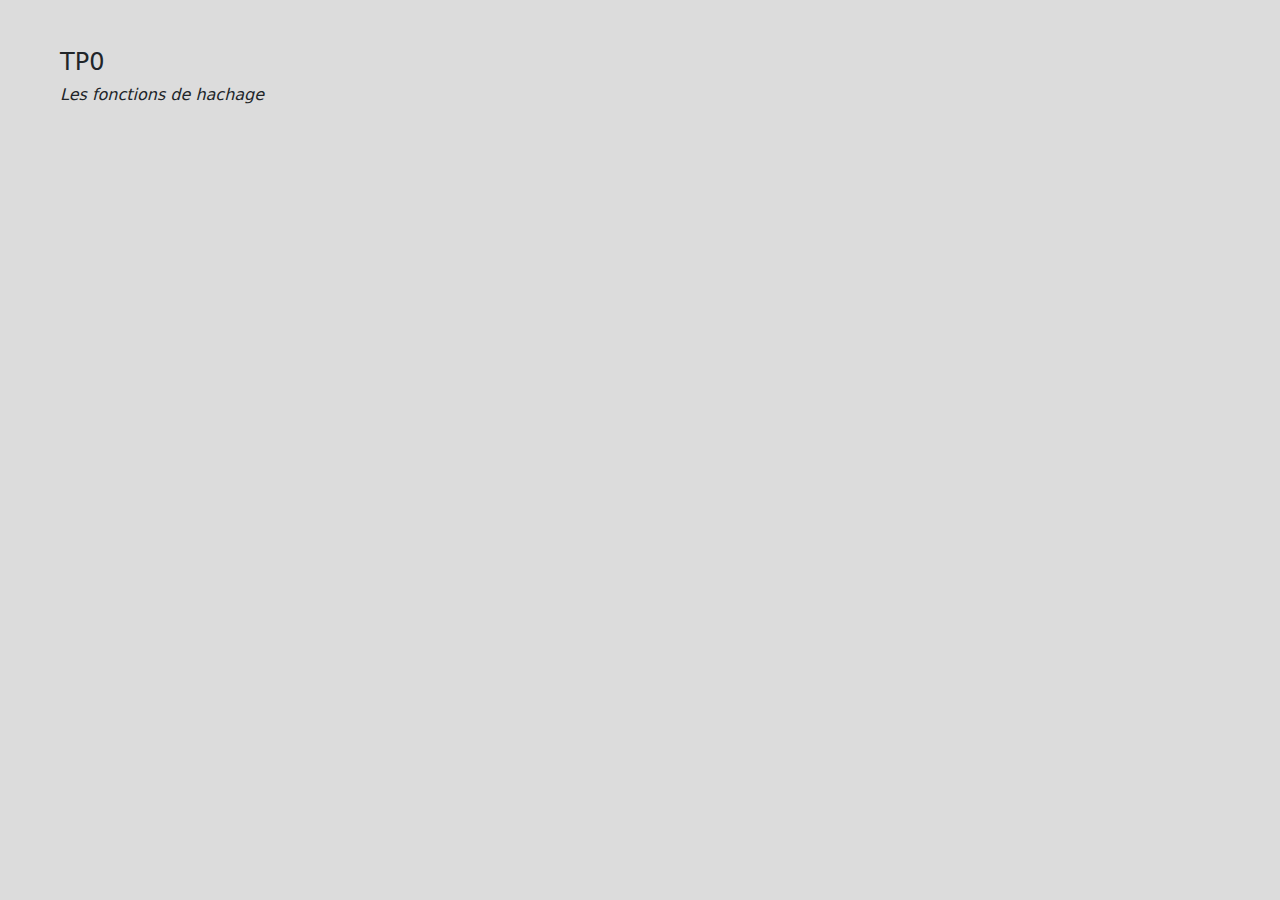
<file: TP0/src/index.html>
<!--

  TP0 - Les fonctions de hachage.
  
 Objectif : vous initier au concept de hachage,
 ainsi qu’à certaines fonctions de hachage qui
 vont vous servir par la suite.
 
-->

<html lang="fr">
    <head>
        <meta http-equiv="Content-Type" content="text/html; charset=utf-8">
        
        <!-- Import de Bootstrap. -->
        <link href="../lib/bootstrap.min.css" rel="stylesheet">

        <!-- Design du TP. -->
        <link href="./index.css" rel="stylesheet">

        <title>
            TP0 - Les fonctions de hachage
        </title>
    </head>
    <body class="container-fluid">
        <!-- Vue du TP. -->
        <main class="row p-5">       
            <div class="col-12 mb-5">
                <h4>
                    TP0
                </h4>
                <h6>
                    <i>Les fonctions de hachage</i>
                </h6>
            </div>
            <div class="col-12">
                <div class="row" id="values">

                </div>
            </div>
        </main>
        
        <!-- Import de Bootstrap. -->
        <script src="../lib/bootstrap.bundle.min.js" type="text/javascript"></script>

        <!-- Import de jQuery. -->
        <script src="../lib/jquery.min.js" type="text/javascript"></script>

        <!-- Import de CryptoJS - sha256. -->
        <script src="../lib/sha256.js" type="text/javascript"></script>

        <!-- Import de Tweetnacl - signature électronique. -->
        <script src="../lib/nacl.min.js" type="text/javascript"></script>
        <script src="../lib/nacl-util.min.js" type="text/javascript"></script>

        <!-- Import de la surcouche des fonctions des librairies. -->
        <script src="../lib/function.layer.js" type="text/javascript"></script>

        <!-- Code métier du TP. -->
        <script src="./index.js" type="text/javascript"></script>
    </body>
</html>
</file>
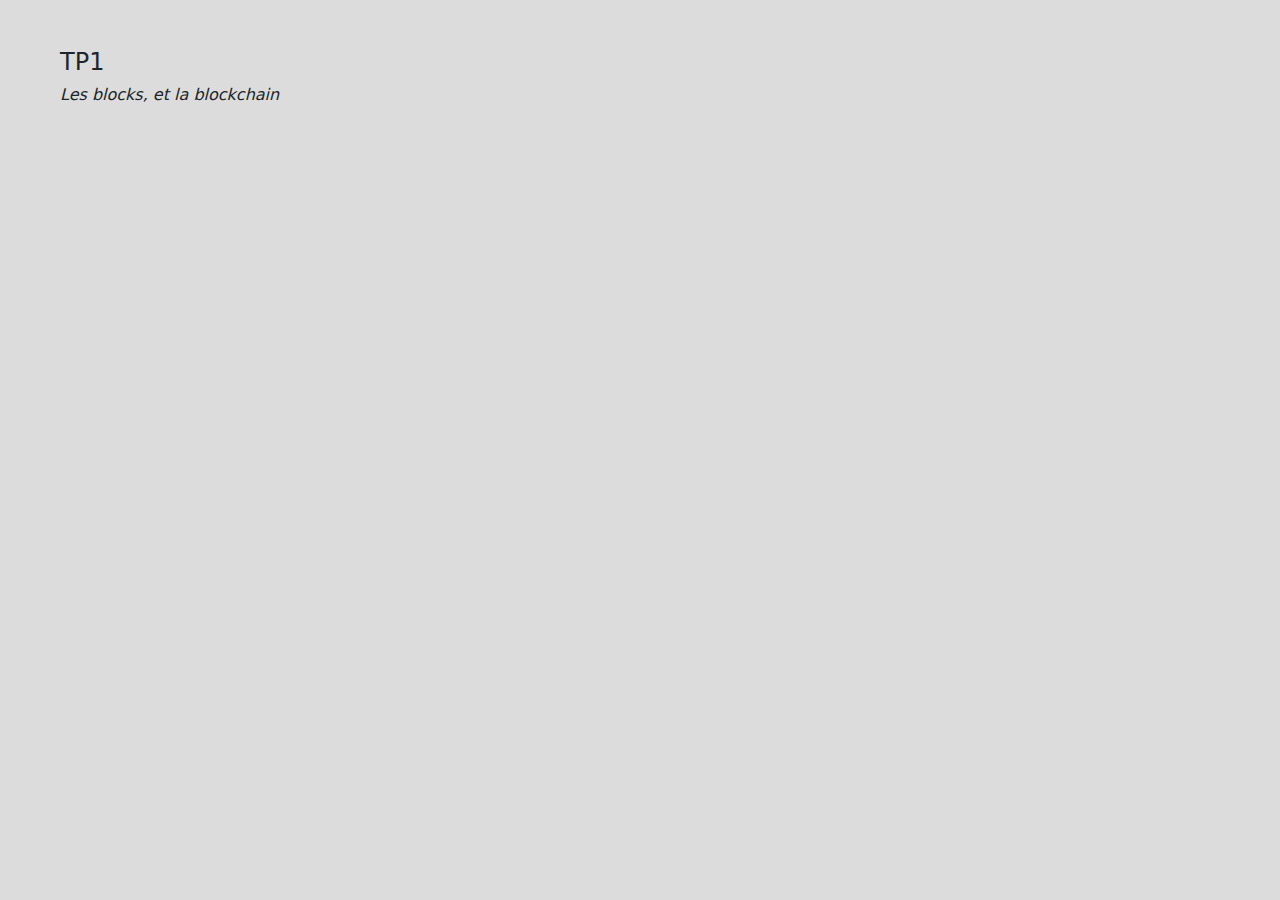
<file: TP1/src/index.html>
<!--

  TP1 - Les blocks et la blockchain.
  
  Objectif : implémenter les concepts de block
  et de blockchain.
 
-->

<html lang="fr">
    <head>
        <meta http-equiv="Content-Type" content="text/html; charset=utf-8">
        
        <!-- Import de Bootstrap. -->
        <link href="../lib/bootstrap.min.css" rel="stylesheet">

        <!-- Design du TP. -->
        <link href="./index.css" rel="stylesheet">

        <title>
            TP1 - Les blocks, et la blockchain
        </title>
    </head>
    <body class="container-fluid">
        <!-- Vue du TP. -->
        <main class="row p-5">       
            <div class="col-12 mb-5">
                <h4>
                    TP1
                </h4>
                <h6>
                    <i>Les blocks, et la blockchain</i>
                </h6>
            </div>
            <div class="col-12" id="blocks">
            </div>
        </main>
        
        <!-- Import de Bootstrap. -->
        <script src="../lib/bootstrap.bundle.min.js" type="text/javascript"></script>

        <!-- Import de jQuery. -->
        <script src="../lib/jquery.min.js" type="text/javascript"></script>

        <!-- Import de CryptoJS - sha256. -->
        <script src="../lib/sha256.js" type="text/javascript"></script>

        <!-- Import de Tweetnacl - signature électronique. -->
        <script src="../lib/nacl.min.js" type="text/javascript"></script>
        <script src="../lib/nacl-util.min.js" type="text/javascript"></script>

        <!-- Import de la surcouche des fonctions des librairies. -->
        <script src="../lib/function.layer.js" type="text/javascript"></script>

        <!-- Code métier du TP. -->
        <script src="./index.js" type="text/javascript"></script>
    </body>
</html>
</file>
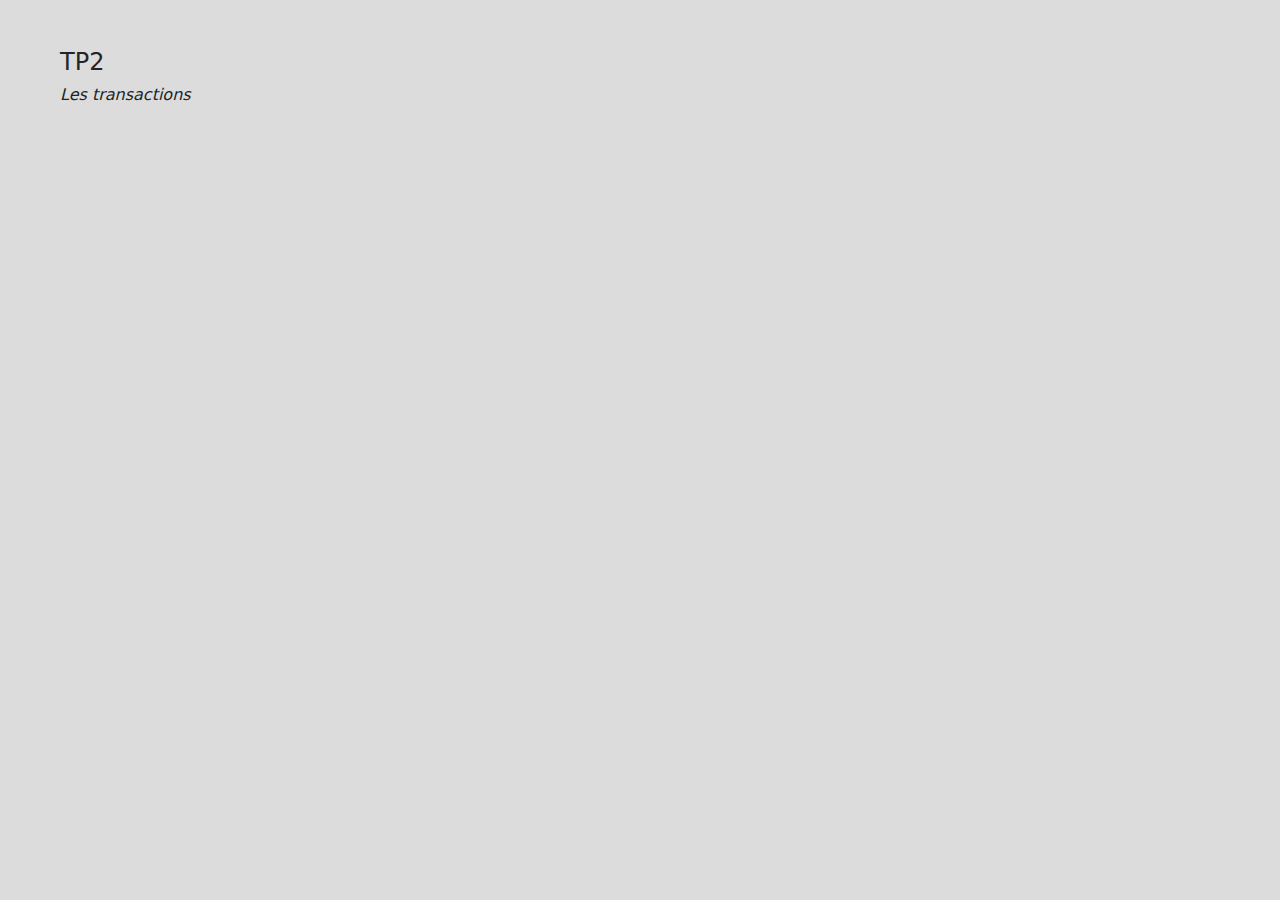
<file: TP2/src/index.html>
<!--

 TP2 - Les transactions.
  
 Objectif : implémenter le concept de transaction.
 
-->

<html lang="fr">
    <head>
        <meta http-equiv="Content-Type" content="text/html; charset=utf-8">

        <!-- Import de Bootstrap. -->
        <link href="../lib/bootstrap.min.css" rel="stylesheet">

        <!-- Design du TP. -->
        <link href="./index.css" rel="stylesheet">

        <title>
            TP2 - Les transactions
        </title>
    </head>
    <body class="container-fluid">
        <!-- Vue du TP. -->
        <main class="row p-5">       
            <div class="col-12 mb-5">
                <h4>
                    TP2
                </h4>
                <h6>
                    <i>Les transactions</i>
                </h6>
            </div>
            <div class="col-12" id="blocks">
            </div>
        </main>
        
        <!-- Import de Bootstrap. -->
        <script src="../lib/bootstrap.bundle.min.js" type="text/javascript"></script>

        <!-- Import de jQuery. -->
        <script src="../lib/jquery.min.js" type="text/javascript"></script>

        <!-- Import de CryptoJS - SHA256. -->
        <script src="../lib/sha256.js" type="text/javascript"></script>

        <!-- Import de Tweetnacl. -->
        <script src="../lib/nacl.min.js" type="text/javascript"></script>
        <script src="../lib/nacl-util.min.js" type="text/javascript"></script>

        <!-- Import de la surcouche des fonctions des librairies. -->
        <script src="../lib/function.layer.js" type="text/javascript"></script>
        
        <!-- Code métier du TP. -->
        <script src="./index.js" type="text/javascript"></script>
    </body>
</html>
</file>
<file: TP0/src/index.css>
/**
 * TP0 - Les fonctions de hachage.
 * 
 * Objectif : vous initier au concept de hachage,
 * ainsi qu’à certaines fonctions de hachage qui
 * vont vous servir par la suite.
 */
 
body {
    background-color: rgb(220, 220, 220);
}
</file>
<file: TP1/src/index.css>
/**
 * TP1 - Les blocks et la blockchain.
 * 
 * Objectif : implémenter les concepts de block
 * et de blockchain.
 */
 
body {
    background-color: rgb(220, 220, 220);
}
</file>
<file: TP2/src/index.css>
/**
 * TP2 - Les transactions.
 * 
 * Objectif : implémenter le concept de transaction.
 */

body {
    background-color: rgb(220, 220, 220);
}

.block {
    background-color: white;
    border-radius: 5px; 
    box-shadow: 0 0 5px gray;
    margin-bottom: 25px;
    padding: 20px;
}
</file>
